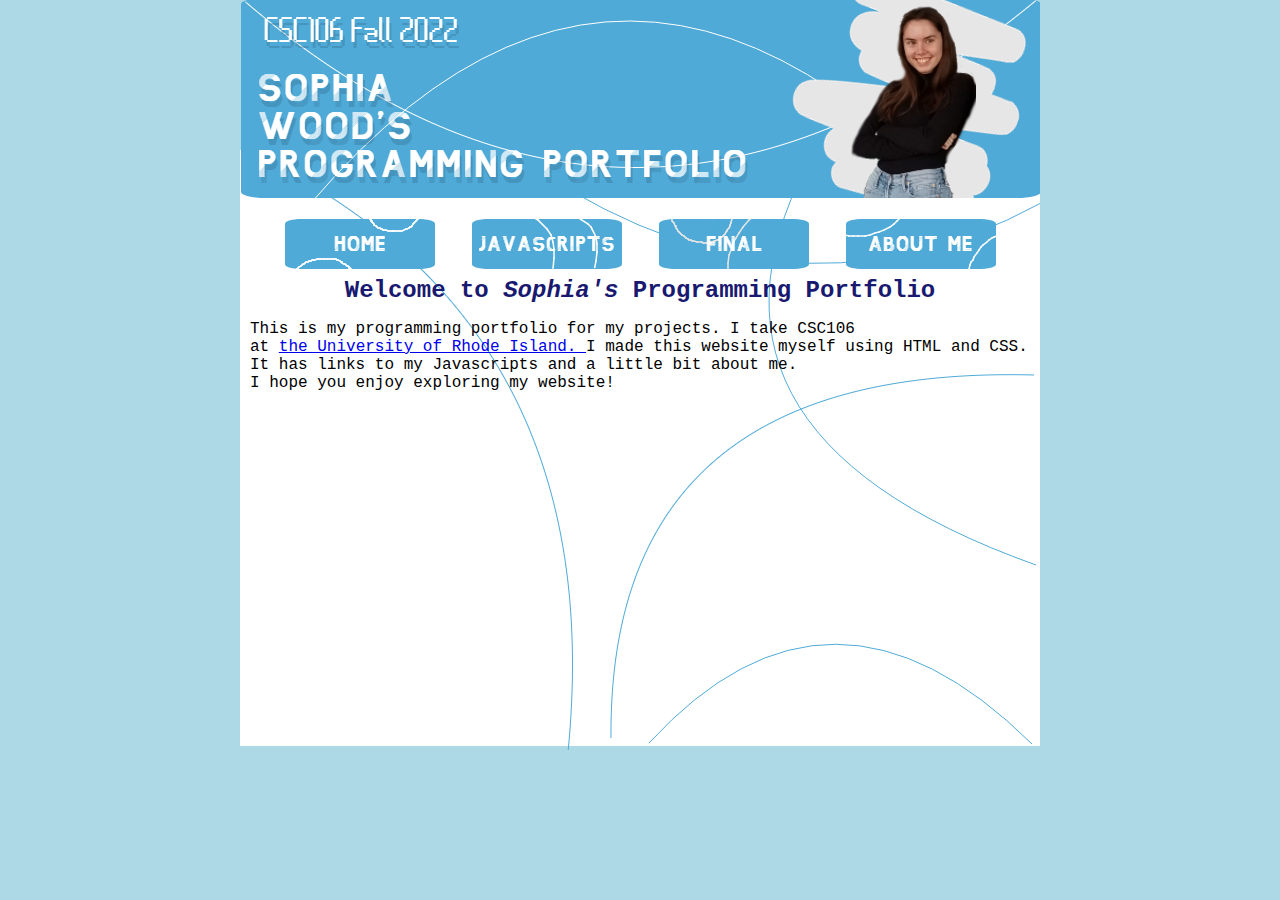
<file: index.html>
<!DOCTYPE html>
<html>
    <head>
        <meta charset="utf-8">
        <title>Sophia's Programming Portfolio</title>
        <link rel="stylesheet" type="text/css" href="style.css">
        <style>
            body {
                  background-image: url("myBackground.png");
                background-repeat: no-repeat;
                background-attachment: fixed;
                background-position: center;

             font-family: "Lucida Console", "Courier New", monospace
            }
         .myBanner {
                 display: block;
  margin-left: auto;
  margin-right: auto;
            }
           h2 {
               text-align: center;
            }
            p {
                text-align:left;
                margin-left: 150px;
            }
                
        </style>
    </head>
    <body>
     
        <img src="myBanner.png" alt="banner image" class="myBanner"> <br>
        <table width="750px" align="center">
   
            <tr>
                <td align="center"><a href="index.html"><img src="myHome.png"></a></td>
                <td align="center"><a href="javascripts.html"><img src="myJavascripts.png"></a></td>
                <td align="center"><a href="apps.html"><img src="myFinal.png"></a></td>
                <td align="center"><a href="about.html"><img src="myAboutMe.png"></a></td>
            </tr>
        </table>
        <h2><strong>Welcome to <em>Sophia's</em> Programming Portfolio </strong></h2>
        <p> This is my programming portfolio for my projects. I take CSC106 <br>
           at <a href="http://www.uri.edu"> the University of Rhode Island. </a> I made this website myself using HTML and CSS. <br>
            It has links to my Javascripts and a little bit about me. <br>
            I hope you enjoy exploring my website! </p>

    </body>
    
</html>
</file>
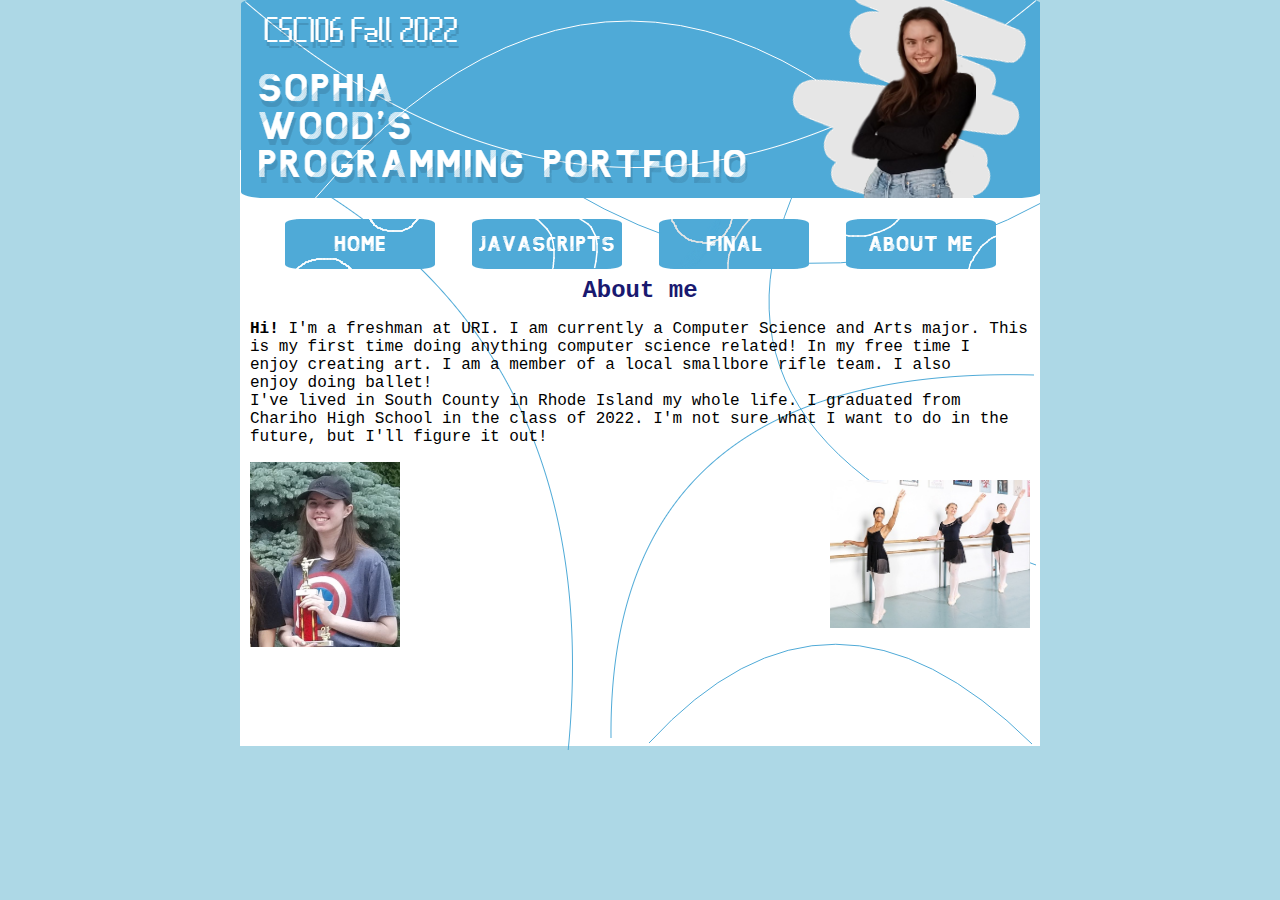
<file: about.html>
<!DOCTYPE html>
<html>
    <head>
        <meta charset="utf-8">
        <title>Sophia's Programming Portfolio</title>
        <link rel="stylesheet" type="text/css" href="style.css">
        <style>
            body {
                   background-image: url("myBackground.png");
                background-repeat: no-repeat;
                background-attachment: fixed;
                background-position: center;
                font-family: "Lucida Console", "Courier New", monospace
            }
                   .myBanner {
                 display: block;
  margin-left: auto;
  margin-right: auto;
            }
            .myBalletImage {
                width: 200px;
                float: right;
                margin-right: 150px;
                bottom-margin: 25px
            }
            .myPicture {
                width: 150px;
                float: left;
                margin-left: 150px;
                margin-bottom: 25px;
            }
                   h2 {
               text-align: center;
            }
            p {
                text-align:left;
                margin-left: 150px;
            }
              
        </style>
    </head>
    <body>
        <img src="myBanner.png" alt="banner image" class="myBanner"> <br>
        <table width="750px" align="center">
            <tr>
                <td align="center"><a href="index.html"><img src="myHome.png"></a></td>
                <td align="center"><a href="javascripts.html"><img src="myJavascripts.png"></a></td>
                <td align="center"><a href="apps.html"><img src="myFinal.png"></a></td>
                <td align="center"><a href="about.html"><img src="myAboutMe.png"></a></td>
            </tr>
        </table>
        <h2> About me </h2>
        <p> <strong>Hi!</strong> I'm a freshman at URI. I am currently a Computer Science and Arts major. This <br>
            is my first time doing anything computer science related! In my free time I <br>
            enjoy creating art. I am a member of a local smallbore rifle team. I also <br>
            enjoy doing ballet! <br>
            I've lived in South County in Rhode Island my whole life. I graduated from <br>
            Chariho High School in the class of 2022. I'm not sure what I want to do in the <br>
            future, but I'll figure it out!</p>
        <img src="sophiawood.png" alt="image of Sophia Wood" class="myPicture"> <br>
        <img src="myBalletImage.jpg" alt="image of people doing ballet" class="myBalletImage">
    </body>
</html>
</file>
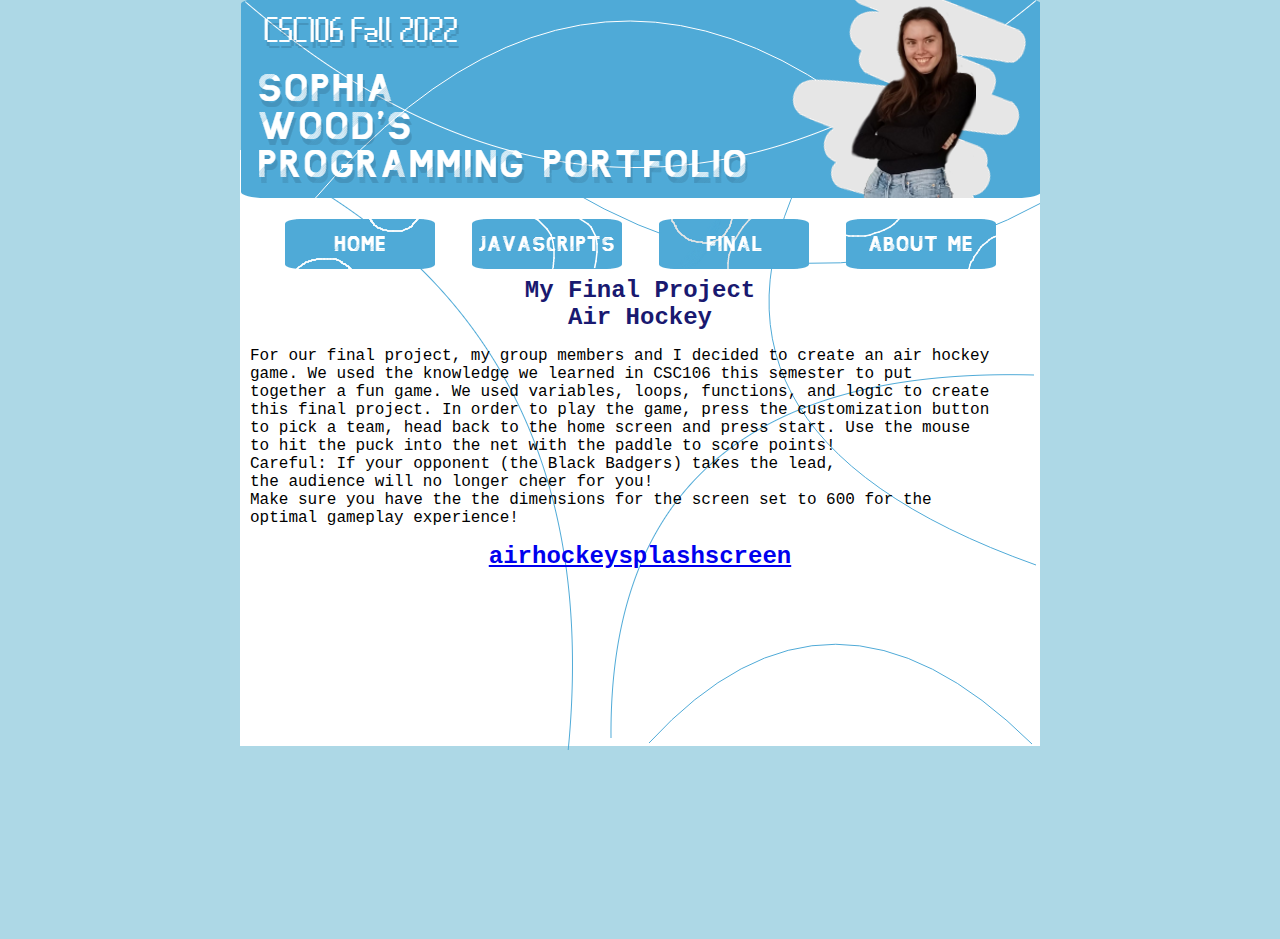
<file: apps.html>
<!DOCTYPE html>
<html>
    <head>
        <meta charset="utf-8">
        <title>Sophia's Programming Portfolio</title>
        <link rel="stylesheet" type="text/css" href="style.css">
        <style>
            body {
          background-image: url("myBackground.png");
                background-repeat: no-repeat;
                background-attachment: fixed;
                background-position: center;
 
                font-family: "Lucida Console", "Courier New", monospace
            }
            .myBanner {
                 display: block;
  margin-left: auto;
  margin-right: auto;
            }
               h2 {
               text-align: center;
                  
            }
            p {
                text-align:left;
                margin-left: 150px;
            }

                
        </style>
    </head>
    <body>
        <img src="myBanner.png" alt="banner image" class="myBanner"> <br>
        <table width="750px" align="center">
            <tr>
                <td align="center"><a href="index.html"><img src="myHome.png"></a></td>
                <td align="center"><a href="javascripts.html"><img src="myJavascripts.png"></a></td>
                <td align="center"><a href="apps.html"><img src="myFinal.png"></a></td>
                <td align="center"><a href="about.html"><img src="myAboutMe.png"></a></td>
            </tr>
        </table>
    </body>
    <h2> My Final Project <br>
         Air Hockey</h2>
    <p>For our final project, my group members and I decided to create an air hockey <br>
       game. We used the knowledge we learned in CSC106 this semester to put <br>
       together a fun game. We used variables, loops, functions, and logic to create <br>
       this final project. In order to play the game, press the customization button <br>
       to pick a team, head back to the home screen and press start. Use the mouse <br>
       to hit the puck into the net with the paddle to score points! <br>
       Careful: If your opponent (the Black Badgers) takes the lead,  <br>
       the audience will no longer cheer for you! <br>
       Make sure you have the the dimensions for the screen set to 600 for the <br>
       optimal gameplay experience!</p>
     <h2>
    <a href="https://www.khanacademy.org/computer-programming/airhockeysplashscreen/5035470634926080">airhockeysplashscreen</a>
    </h2>
    <script src="https://www.khanacademy.org/computer-programming/airhockeysplashscreen/5035470634926080/embed.js?editor=no&buttons=yes&author=yes&embed=yes"></script> <br>
    <iframe width="589" height="346" src="https://www.youtube.com/embed/1vfR2q19HEM" title="Wood - Air Hockey Final Project Video" frameborder="0" allow="accelerometer; autoplay; clipboard-write; encrypted-media; gyroscope; picture-in-picture" allowfullscreen></iframe>
</html>
</file>
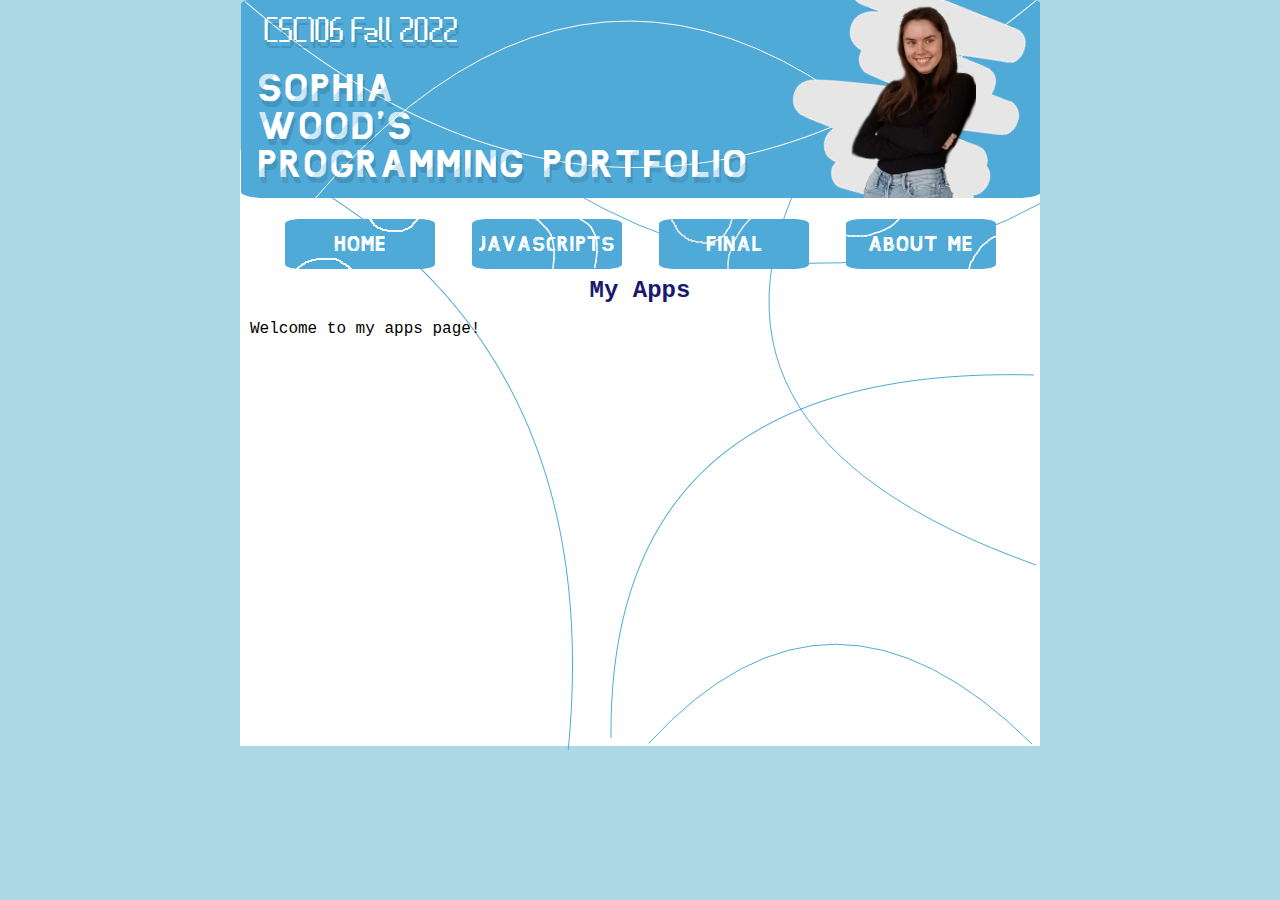
<file: final.html>
<!DOCTYPE html>
<html>
    <head>
        <meta charset="utf-8">
        <title>Sophia's Programming Portfolio</title>
        <link rel="stylesheet" type="text/css" href="style.css">
        <style>
            body {
          background-image: url("myBackground.png");
                background-repeat: no-repeat;
                background-attachment: fixed;
                background-position: center;
 
                font-family: "Lucida Console", "Courier New", monospace
            }
            .myBanner {
                 display: block;
  margin-left: auto;
  margin-right: auto;
            }
               h2 {
               text-align: center;
                  
            }
            p {
                text-align:left;
                margin-left: 150px;
            }

                
        </style>
    </head>
    <body>
        <img src="myBanner.png" alt="banner image" class="myBanner"> <br>
        <table width="750px" align="center">
            <tr>
                <td align="center"><a href="index.html"><img src="myHome.png"></a></td>
                <td align="center"><a href="javascripts.html"><img src="myJavascripts.png"></a></td>
                <td align="center"><a href="apps.html"><img src="myFinal.png"></a></td>
                <td align="center"><a href="about.html"><img src="myAboutMe.png"></a></td>
            </tr>
        </table>
    </body>
    <h2> My Apps</h2>
    <p> Welcome to my apps page! </p>
</html>
</file>
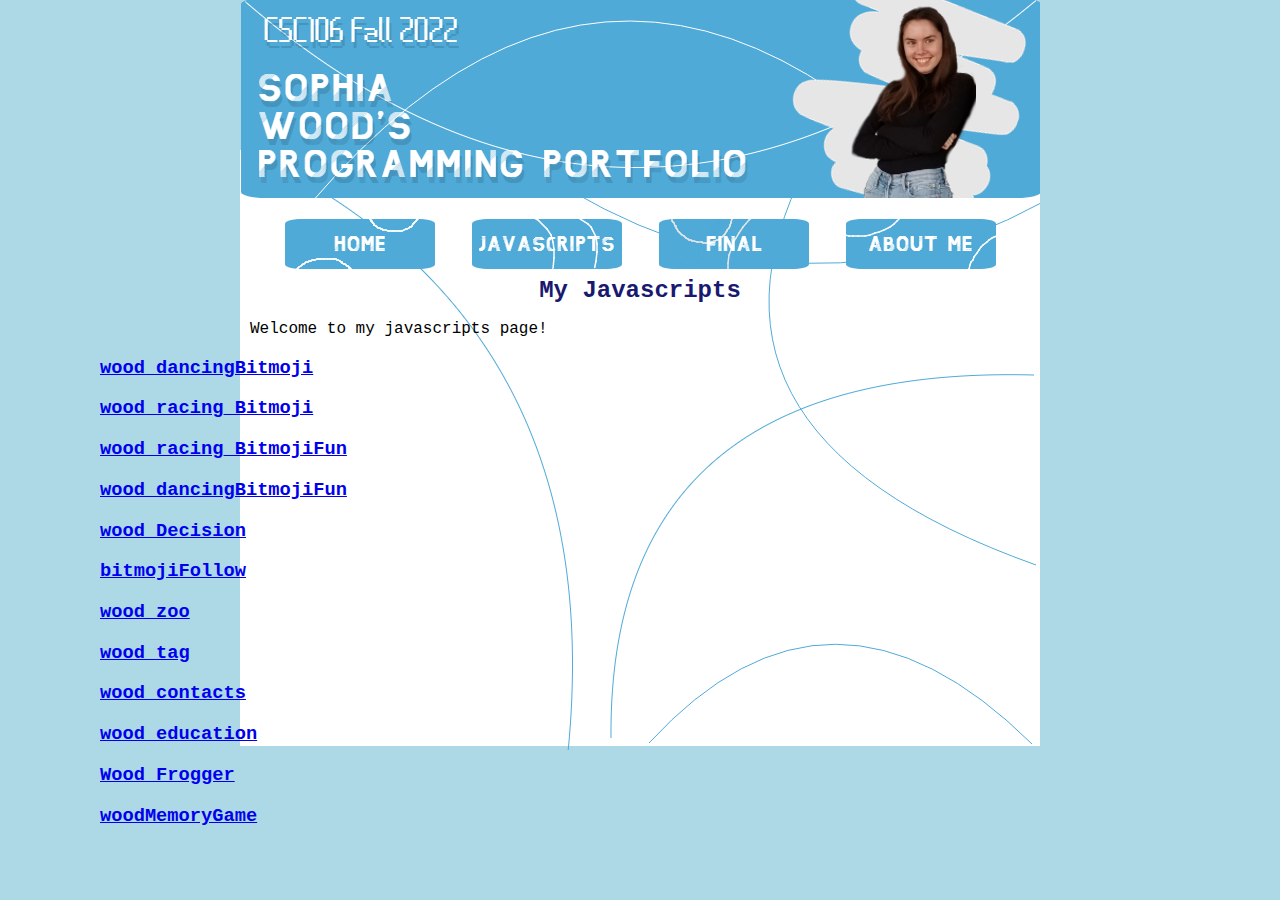
<file: javascripts.html>
<!DOCTYPE html>
<html>
    <head>
        <meta charset="utf-8">
        <title>Sophia's Programming Portfolio</title>
        <link rel="stylesheet" type="text/css" href="style.css">
        <style>
            body {
          background-image: url("myBackground.png");
                background-repeat: no-repeat;
                background-attachment: fixed;
                background-position: center;
 
                font-family: "Lucida Console", "Courier New", monospace
            }
            .myBanner {
                 display: block;
  margin-left: auto;
  margin-right: auto;
            }
               h2 {
               text-align: center;
               }
            p {
                text-align:left;
                margin-left: 150px;
            }
        </style>
    </head>
    <body>
        <img src="myBanner.png" alt="banner image" class="myBanner"> <br>
        <table width="750px" align="center">
            <tr>
                <td align="center"><a href="index.html"><img src="myHome.png"></a></td>
                <td align="center"><a href="javascripts.html"><img src="myJavascripts.png"></a></td>
                <td align="center"><a href="apps.html"><img src="myFinal.png"></a></td>
                <td align="center"><a href="about.html"><img src="myAboutMe.png"></a></td>
            </tr>
        </table>
           <h2> My Javascripts</h2>
    <p> Welcome to my javascripts page! </p>
   <h3>
       <a href="https://www.khanacademy.org/computer-programming/wood_dancingbitmoji/5998147333046272" align = "center" >wood_dancingBitmoji</a>
</h3>
<script src="https://www.khanacademy.org/computer-programming/wood_dancingbitmoji/5998147333046272/embed.js?editor=no&buttons=no&author=no&embed=yes"></script>
       <h3>
           <a href="https://www.khanacademy.org/computer-programming/wood_racing_bitmoji/6667268878024704">wood_racing_Bitmoji</a>
        </h3>
<script src="https://www.khanacademy.org/computer-programming/wood_racing_bitmoji/6667268878024704/embed.js?editor=no&buttons=no&author=no&embed=yes"></script>
        
       <h3>
           <a href="https://www.khanacademy.org/computer-programming/wood_racing_bitmojifun/6599071466307584">wood_racing_BitmojiFun</a>
       </h3>
<script src="https://www.khanacademy.org/computer-programming/wood_racing_bitmojifun/6599071466307584/embed.js?editor=no&buttons=no&author=no&embed=yes"></script>
    </body>
<h3>
    <a href="https://www.khanacademy.org/computer-programming/wood_dancingbitmojifun/5004604250570752">wood_dancingBitmojiFun</a>
    </h3>
    <script src="https://www.khanacademy.org/computer-programming/wood_dancingbitmojifun/5004604250570752/embed.js?editor=no&buttons=no&author=no&embed=yes"></script>
    <h3>
    <a href="https://www.khanacademy.org/computer-programming/wood_decision/4670606202683392">wood_Decision</a>
    </h3>
    <script src="https://www.khanacademy.org/computer-programming/wood_decision/4670606202683392/embed.js?editor=no&buttons=no&author=no&embed=yes"></script>
    <h3>
    <a href="https://www.khanacademy.org/computer-programming/bitmojifollow/4625324865798144">bitmojiFollow</a>
    </h3>
    <script src="https://www.khanacademy.org/computer-programming/bitmojifollow/4625324865798144/embed.js?editor=no&buttons=no&author=no&embed=yes"></script>
    <h3>
    <a href="https://www.khanacademy.org/computer-programming/wood_zoo/5121008329080832">wood_zoo</a>
    </h3>
    <script src="https://www.khanacademy.org/computer-programming/wood_zoo/5121008329080832/embed.js?editor=no&buttons=no&author=no&embed=yes"></script>
    <h3>
    <a href="https://www.khanacademy.org/computer-programming/wood_tag/4748776079671296">wood_tag</a>
    </h3>
    <script src="https://www.khanacademy.org/computer-programming/wood_tag/4748776079671296/embed.js?editor=no&buttons=no&author=no&embed=yes"></script>
    <h3>
    <a href="https://www.khanacademy.org/computer-programming/wood_contacts/6064698853736448">wood_contacts</a>
    </h3>
    <script src="https://www.khanacademy.org/computer-programming/wood_contacts/6064698853736448/embed.js?editor=no&buttons=no&author=no&embed=yes"></script>
    <h3>
    <a href="https://www.khanacademy.org/computer-programming/wood_education/4941721252708352">wood_education</a>
    </h3>
    <script src="https://www.khanacademy.org/computer-programming/wood_education/4941721252708352/embed.js?editor=yes&buttons=yes&author=yes&embed=yes"></script>
    <h3>
    <a href="https://www.khanacademy.org/computer-programming/wood_frogger/6603138710159360">Wood_Frogger</a>
    </h3>
    <script src="https://www.khanacademy.org/computer-programming/wood_frogger/6603138710159360/embed.js?editor=yes&buttons=yes&author=yes&embed=yes"></script>
    <h3>
    <a href="https://www.khanacademy.org/computer-programming/woodmemorygame/5706323693453312">woodMemoryGame</a>
    </h3>
    <script src="https://www.khanacademy.org/computer-programming/woodmemorygame/5706323693453312/embed.js?editor=yes&buttons=yes&author=yes&embed=yes"></script>
</html>
</file>
<file: style.css>
body {
  background-color: lightblue;
   max-width: 1080px;
  margin: auto;
}

h2 {
  color: midnightblue;
   max-width: 1080px;
  margin: auto;
}
</file>
